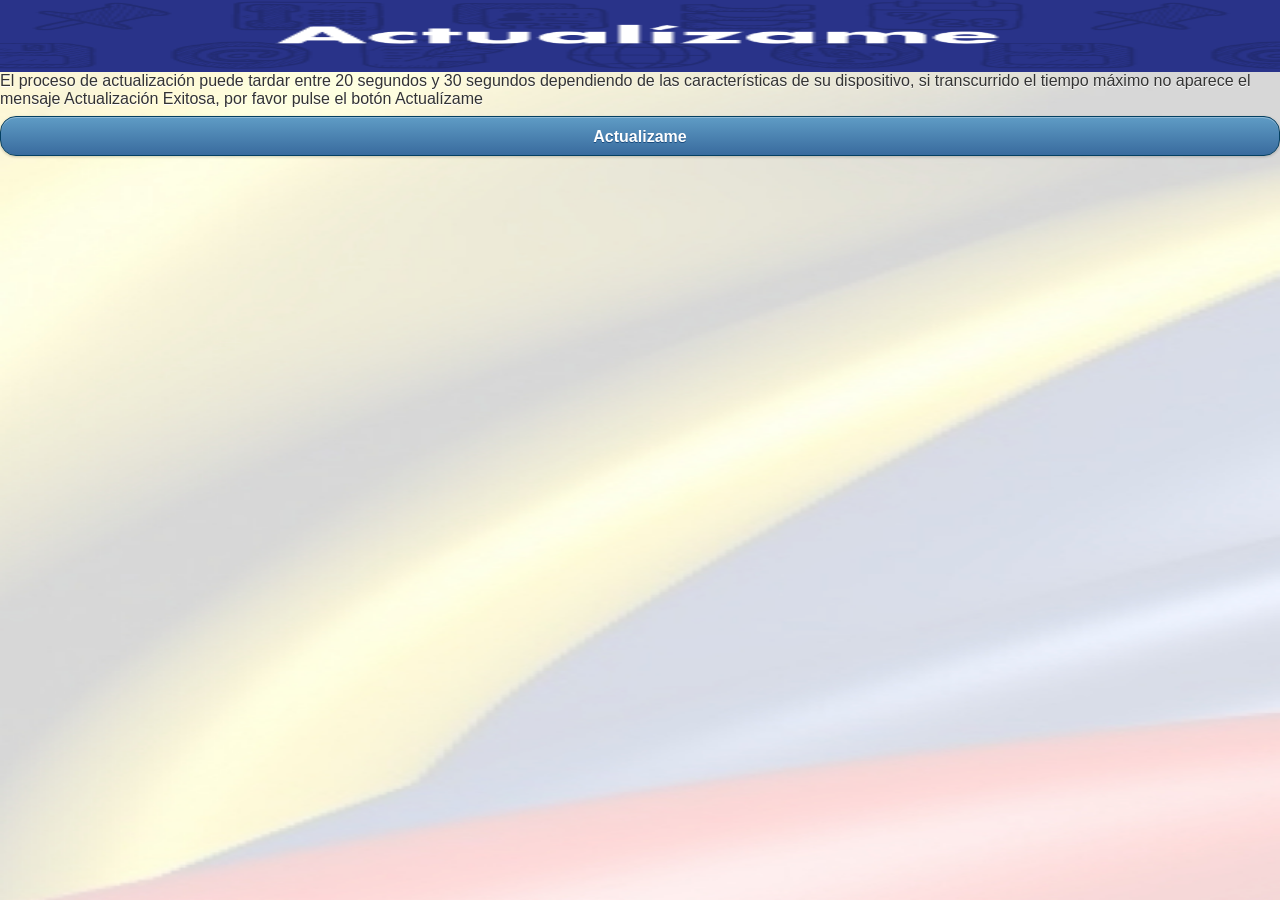
<file: www/actualizame.html>
﻿<html class="no-js ui-mobile-rendering" lang="es">
<head>
    <title>Actualizame</title>

      <meta name="viewport" content="width=device-width, initial-scale=1">

      <script src="js/libs/require.js" data-main="js/mobile"></script>
	  
        <link rel="stylesheet" href="css/zebra_dialog.css" type="text/css">
       <link rel="stylesheet" href="css/jquery.mobile-1.3.1.min.css" />

        <script type="text/javascript" src="js/jquery-1.9.1.js"></script>
        <script type="text/javascript" src="js/zebra_dialog.js"></script>

		<script type="text/javascript" src="http://www.google.com/jsapi"></script>

    <script type="text/javascript">
		
/*Definición Variables Globales*/
var url = "";	
var url2 = "";	
var html="";
var db2;
var actualiza; 
/*Fin definición Variables Globales*/

function inicializa_feed()
{
//alert("Entra a inicializa_feed");
db2 = openDatabase("ejemplo3.db3", "1.0", "Ministerio de Justicia", 500000);

db2.transaction(function(tx2) {
            	 tx2.executeSql("SELECT valor_parametro FROM parametro where codigo_tparametro = 4", [],
                 function(tx2, result2)
				 {
                  for(var s=0; s < result2.rows.length; s++) 
				  {
				   if (s == 0) actualiza = result2.rows.item(s)['valor_parametro'];	
				   else actualiza += ";"+result2.rows.item(s)['valor_parametro'];	
				   if (s == (result2.rows.length-1)) 
				   obtener_url();
				  }
				 }); 


            });	
}

function obtener_url()
{
 texto = actualiza.split(String.fromCharCode(59));
 for(var s=0; s < texto.length; s++) 
 switch(s)
 {
  case 0: url = texto[s];
  break;
  case 1: url2 = texto[s];
  break;
 }		
// alert("url: "+url); 
// alert("url2: "+url2); 
}

	
    function elimina_espacio(info)
	{
			 for (var k = 0; k < info.length; k++) 
			 {
              var caracter = info.charAt(k);
             if( caracter != String.fromCharCode(32)) 
			 {
              campo = info.substring(k,info.length);
			  k = info.length;
             } 
            }
	 return campo;
	}

function carga_informacion(db,result,objeto,fin)
{
          var container = objeto;
		  id_registro = 1;
		  id_palabra = 1;
		  for (var i = 0; i < result.feed.entries.length; i++) 
		  {
			if (id_registro == 1) html = "";
		    j = i + 1;
            var entry = result.feed.entries[i];

			valor = entry.content.split(String.fromCharCode(10));
			if (valor.length == 17) ini = 4;
			else ini = 3;
			
			
			for (var j = ini; j< valor.length; j++) 
			{
			 valor[j] = elimina_espacio(valor[j]);			
		 	 if (j == 7) palabra_clave =  valor[j].split(String.fromCharCode(59));
		    }
			
			if ((valor.length == 11) && (id_registro == 1)) ejecuta_sentencia(db,"Delete from informacion_programa",0,0,0);			
			if ((valor.length == 17) && (id_registro == 1)) ejecuta_sentencia(db,"Delete from ubicacion_programa",0,0,0);			
			
			if (valor.length == 17)
			 var sql = "Insert into ubicacion_programa values ("+id_registro+",'"+valor[4]+"','"+valor[5]+"','"+valor[6]+"','"+valor[7]+"','"+valor[8]+"','"+valor[9]+"','"+valor[10]+"','"+valor[11]+"','"+valor[12]+"','"+valor[13]+"','"+valor[14]+"','"+valor[15]+"');";
			else
			 var sql = "Insert into informacion_programa values ("+id_registro+",'"+valor[3]+"','"+valor[4]+"','"+valor[5]+"','"+valor[6]+"','"+valor[8]+"','"+valor[9]+"');";
			
			ejecuta_sentencia(db,sql,id_registro,result.feed.entries.length,fin);
			
			html+='<li>';
			html+='<pre>'+sql+'</pre>';
			if (valor.length == 11)
			for (var j = 0; j< palabra_clave.length; j++) 
			{
			 palabra_clave[j] = elimina_espacio(palabra_clave[j]);
			 var sql2 = "Insert into palabra_clave values ("+id_palabra+",'"+palabra_clave[j]+"',"+id_registro+");";
			 
			 if (id_palabra == 1) ejecuta_sentencia(db,"Delete from palabra_clave",0,0,0);			

			 ejecuta_sentencia(db,sql2,0,0,0);
			 
			 id_palabra++;
			 html+='<pre>'+sql2+'</pre>';
			}
			html+='</p>';
			html+='</li>';
//			alert(valor[4]);
			id_registro++;

          }
		  html+="<ul>";
//		  container.innerHTML=html;

}	
	
    function actualiza_informacion_ubicacion() 
	{
     var db;
	 db = openDatabase("ejemplo3.db3", "1.0", "Ministerio de Justicia", 500000);
     var feed = new google.feeds.Feed(url2);
     feed.setNumEntries(1000000);
     feed.load(function(result) {
        if (!result.error) {
//			alert("Entra a actualiza_informacion_ubicacion");
			carga_informacion(db,result,document.getElementById("feed2"),0);						
        }
      });
    }

    function actualiza_informacion_programa() 
	{
     var db;
	 db = openDatabase("ejemplo3.db3", "1.0", "Ministerio de Justicia", 500000);
     var feed = new google.feeds.Feed(url);
     feed.setNumEntries(1000000);
     feed.load(function(result) {
        if (!result.error) {
//			alert("Entra a actualiza_informacion_programa");
			carga_informacion(db,result,document.getElementById("feed"),1);						
        }
      });
    }

	
function ejecuta_sentencia(db,sql,registro,total_registro,fin)
{
        db.transaction( function(tx) {
            tx.executeSql(sql, [],
                function(tx, result){
				  if ((fin == 1) && (registro == total_registro))
				  {
				   setTimeout(function(){
				   $.Zebra_Dialog('<strong>Actualización Exitosa', {            
				    'onClose':  function(caption) 
				    {
				     window.history.back();
				    }
				    });			 
				   },5000);
				  }
                });
        });

}	
    </script>
		
    </head>

    <body>

  <body>
  <div id="categories" data-role="page" data-title="Actualizame" style="background-image: url('images/fondo_2.jpg'); background-repeat:no-repeat; background-size:100% 100%; background-position: absolute">
<div height=200px style="background-image: url('images/cabecera6.png'); background-repeat:no-repeat; background-size:100% 100%; background-position: absolute">
<br><br><br><br>
</div>
    <div> El proceso de actualización puede tardar entre 20 segundos y 30 segundos dependiendo de las características de su dispositivo, si transcurrido el tiempo máximo no aparece el mensaje Actualización Exitosa, por favor pulse el botón Actualízame </div>
    <input type="button" data-theme="b" value="Actualizame" onclick="location.reload();">
    <div id="feed" align="center"></div>
    <div id="feed2" align="center"></div>
	<script> 
	 inicializa_feed();

	 google.load("feeds", "1");

	 google.setOnLoadCallback(actualiza_informacion_ubicacion);
	 google.setOnLoadCallback(actualiza_informacion_programa);	 
	</script>	
	
    </body>

</html>
</file>
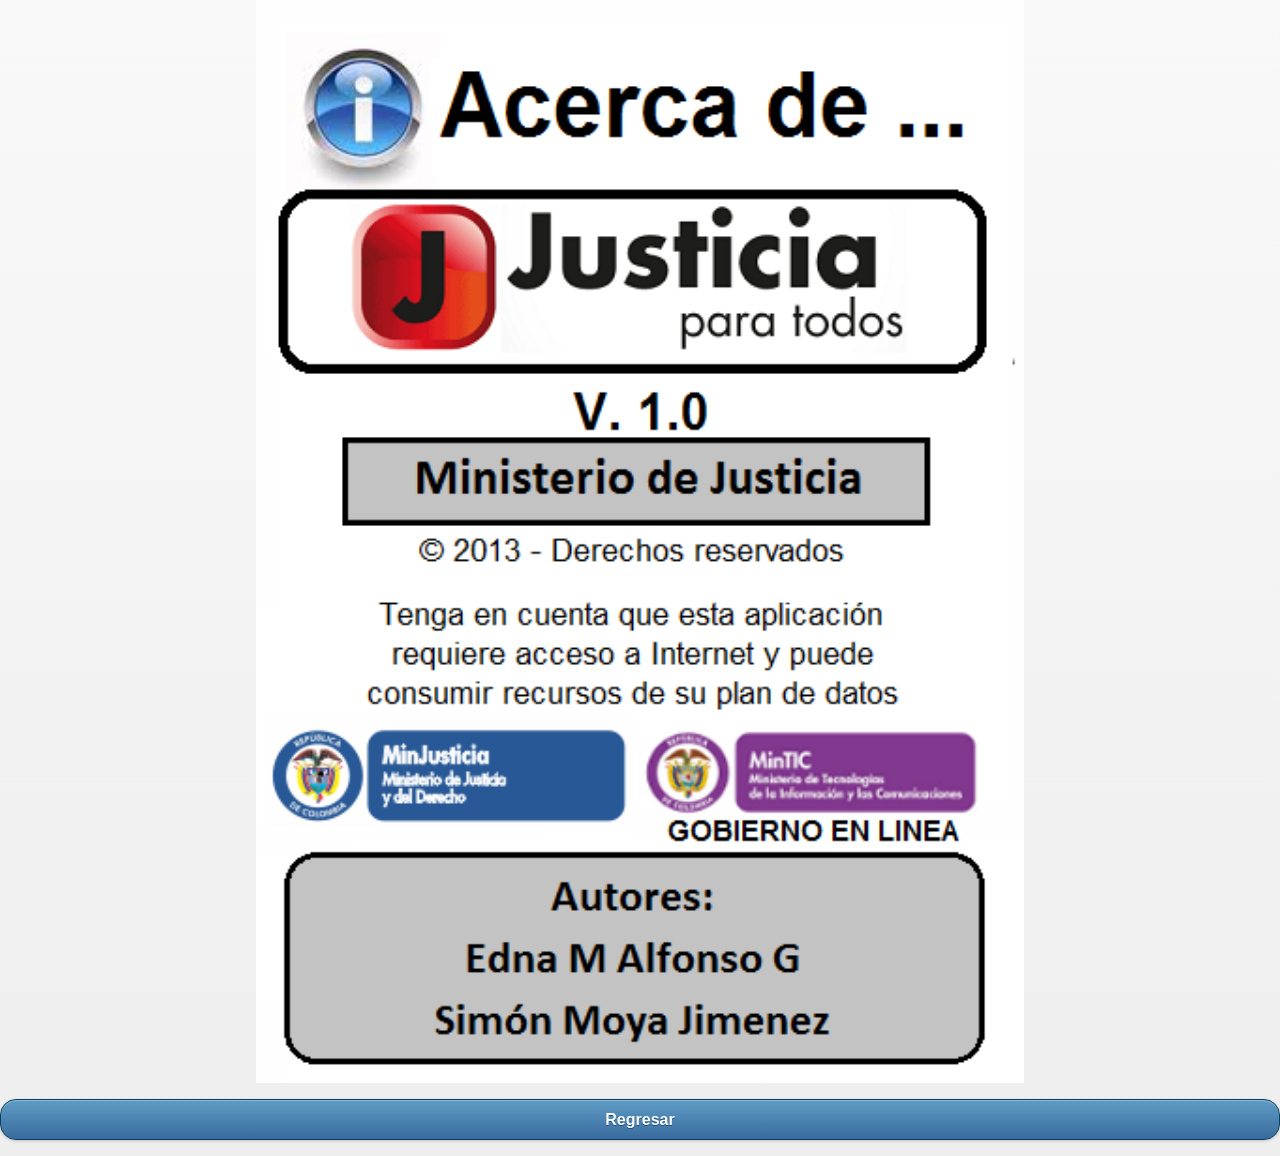
<file: www/creditos.html>
﻿<html class="no-js ui-mobile-rendering" lang="es">
<head>
      <title>Créditos</title>

      <meta name="viewport" content="width=device-width, initial-scale=1">
	  <script src="js/jquery-1.9.1.min.js"></script>

      <link rel="stylesheet" href="css/jquery.mobile-1.3.1.min.css" />
      <script src="js/libs/require.js" data-main="js/mobile"></script>
	  
<script>

function updateBackground() {
screenWidth = $(window).width();
screenHeight = $(window).height();
var bg = jQuery("#bg");
 
// Proporcion horizontal/vertical. En este caso la imagen es cuadrada
ratio = 1;
 
if (screenWidth/screenHeight > ratio) {
$(bg).height("95%");
$(bg).width("60%");
} else {
$(bg).width("100%");
$(bg).height("90%");
}
 
// Si a la imagen le sobra anchura, la centramos a mano
if ($(bg).width() > 0) {
$(bg).css('left', (screenWidth - $(bg).width()) / 2);
}
}
$(document).ready(function() {
// Actualizamos el fondo al cargar la pagina
updateBackground();
$(window).bind("resize", function() {
// Y tambien cada vez que se redimensione el navegador
updateBackground();
});
});

  var ventana_alto = $(window).height();
  var ventana_alto2 = $(window).height();
  if (ventana_alto2 <= 302) 
  {
   var ventana_alto = 303;
   ventana_alto2 = 353;
  } 
  var ventana_medio = ventana_alto2/2;
  
 if ($(window).width() < 300)
   factor = 20;
 else factor = 0;
	
</script>		
    </head>
	
<body>
<center><div id="container" style="width: 100%; height: 90%; margin: auto auto">
<img src="images/creditos.png" alt="Fondo" id="bg">
<p><a href="index.html" data-direction="reverse" data-role="button" data-theme="b">Regresar</a></p>
</div></center>
		
    </body>
</html>
</file>
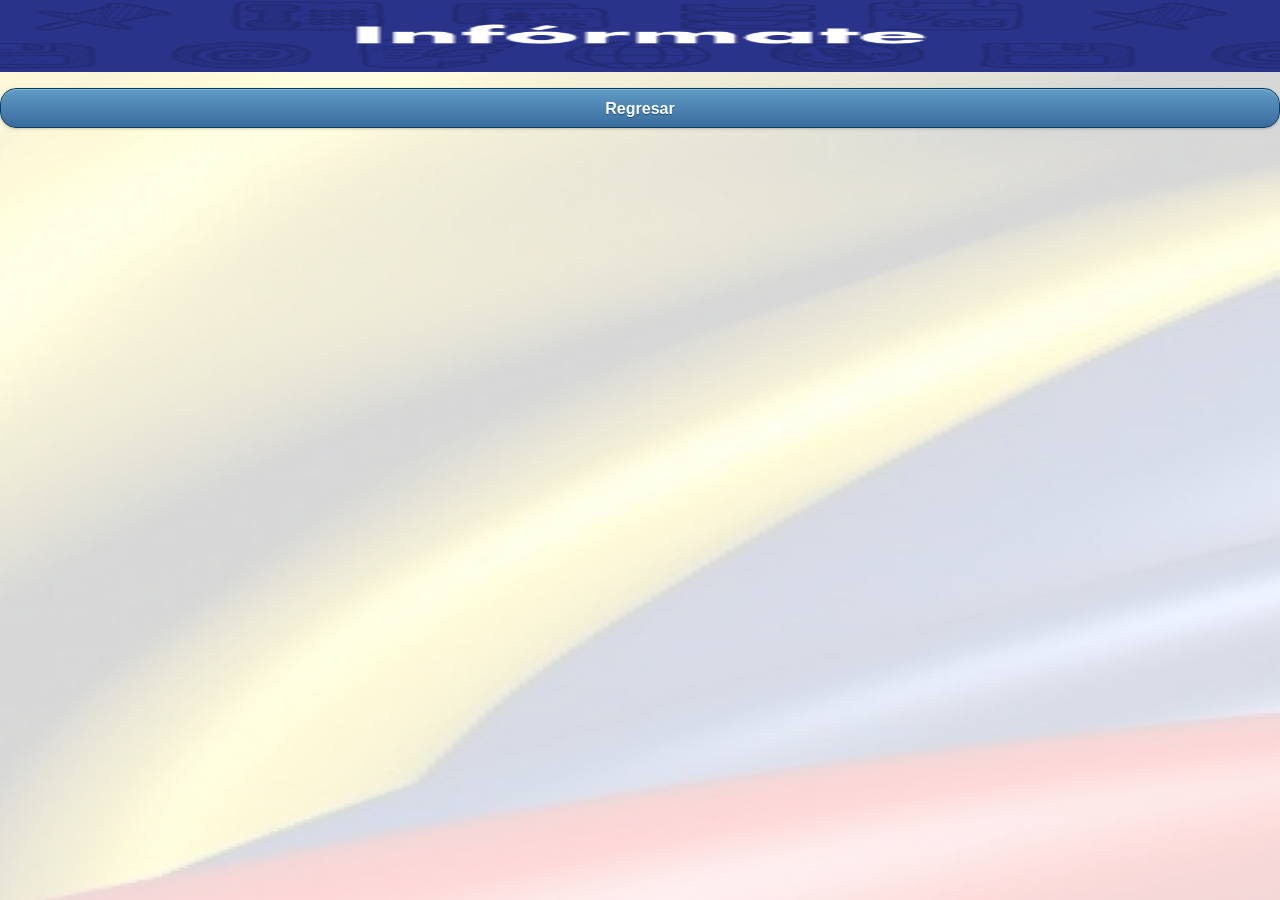
<file: www/informate.html>
﻿<html class="no-js ui-mobile-rendering" lang="es">
 <head>
      <title>Infórmate</title>

      <meta http-equiv="Content-Type" name="viewport" content="width=device-width; initial-scale=1; charset=UTF-8">
	  <script src="js/jquery-1.9.1.min.js"></script>

	<script>var array_youtube = new Array();</script>

	  
 <script type='text/javascript'> 
  
 function mostrarYoutube(search_input,id)
 {
  var nombre = 'result'+id;
   if ((array_youtube[id] == 1) || (typeof array_youtube[id] == "undefined"))
   {
    array_youtube[id] = 0;
    youtube(search_input,nombre);
   } 
 }
  
  
  function youtube(search_input,componente) { 
    var keyword= encodeURIComponent(search_input); 
    var yt_url='http://gdata.youtube.com/feeds/api/videos?q='+keyword+'&format=5&max-results=1&v=2&alt=jsonc';  
    $.ajax({ 
      type: "GET", 
      url: yt_url, 
      dataType:"jsonp", 
      success: function(response){ 
        if(response.data.items){
          $.each(response.data.items, function(i,data){ 
            var video_id=data.id; 
            var video_title=data.title; 
            var video_viewCount=data.viewCount; 
            var video_frame="<iframe width=350 height=200 src='http://www.youtube.com/embed/"+video_id+"?rel=0' frameborder=0 allowfullscreen></iframe>"; 
            final= "<div align=center><div class=redondeo>"+video_frame+"</div></div>"; 
			var capa = document.getElementById(componente);
			var video = document.createElement("div");
			video.innerHTML = final;
			capa.appendChild(video);
          }); 
        } else { 
          $("#result").html("<div id='no'>No se encontraron videos disponibles</div>"); 
        } 
      } 
    }); 
  }; 
 

</script>

      <link rel="stylesheet" href="css/jquery.mobile-1.3.1.min.css" />
      <script src="js/libs/require.js" data-main="js/mobile"></script>
 <style>
.redondeo{
	border-radius:7px;
	-moz-border-radius:7px; //Firefox
	-webkit-border-radius:7px; //Safari y navegadores que usen WebKit	
	box-shadow: 1px 1px 2px rgba(0,0,0,.5);
	-webkit-box-shadow: 1px 1px 2px rgba(0,0,0,.5);
	-moz-box-shadow: 1px 1px 2px rgba(0,0,0,.5);
	text-shadow: #fff 0px 1px 1px;
	background: -webkit-gradient(linear, left top, left bottom, from(#D7E9F3), to(#ffffff));
	background: -moz-linear-gradient(top,  #D7E9F3,  #ffffff);
	filter:  progid:DXImageTransform.Microsoft.gradient(startColorstr='#D7E9F3', endColorstr='#ffffff');
	width:370px;
	height:220px;
	margin-right: auto;
	margin-left: auto;
    text-align: center;	
    text-top: center;	
	display:table-cell;
	vertical-align:middle;
	}


 </style>
</head>
<body>
<div id="categories" data-role="page" data-title="Infórmate" style="background-image: url('images/fondo_2.jpg'); background-repeat:no-repeat; background-size:100% 100%; background-position: absolute">
<div height=200px style="background-image: url('images/cabecera2.png'); background-repeat:no-repeat; background-size:100% 100%; background-position: absolute">
<br><br><br><br>
</div>
<div id="principal" data-theme="c" data-content-theme="d">
<script>

 var db;
 db = openDatabase("ejemplo3.db3", "1.0", "Ministerio de Justicia", 500000);
 db.transaction(function(tx) 
				{
            	 tx.executeSql("SELECT convencion_parametro, valor_parametro FROM parametro where codigo_tparametro = 3", [],
                 function(tx, result)
				 {
				  var j;
                  for(var i=0; i < result.rows.length; i++) 
				  {
				   j = i + 1;
				   var capa = document.getElementById('principal');
				   var video = document.createElement("div");
				   final = final = " <h3 align=center>"+result.rows.item(i)['convencion_parametro']+"</h3>";
				   final = final + " <div id='result"+j+"'></div> ";
				   video.innerHTML = final;
				   capa.appendChild(video);
				   mostrarYoutube(result.rows.item(i)['valor_parametro'],j);
                  }
                 });
		        });
</script>	
		
</div>	


<p><a href="index.html" data-direction="reverse" data-role="button" data-theme="b">Regresar</a></p>
	
</body>
</html>
</file>
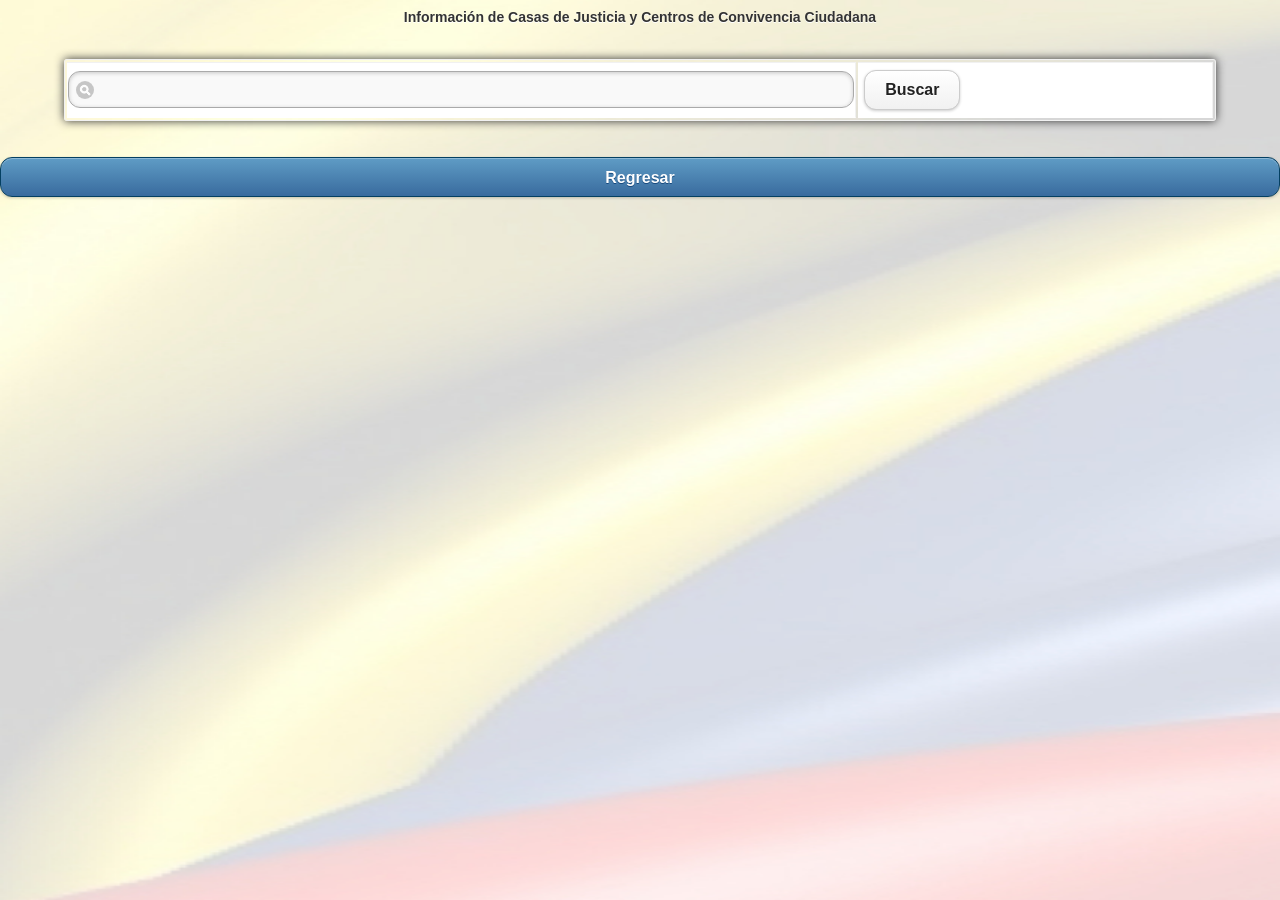
<file: www/offline.html>
﻿<html class="no-js ui-mobile-rendering" lang="es">
 <head>
      <title>Búsqueda de Casas de Justicia y Centros de Convivencia Ciudadana</title>
    <meta name="viewport" content="width=device-width, initial-scale=1">

      <meta http-equiv="Content-Type" name="viewport" content="width=device-width; initial-scale=1; charset=UTF-8">
		
		<script type="text/javascript" src="js/jquery-1.9.1.min.js"></script>
		<script type="text/javascript" src="js/offline.js"></script>
		
<script>
 function construye_tabla()
 {
  var db;
  var html="";
  var container = document.getElementById("tabla")
  html += "<table border=1 id='tblTabla' align=center><thead><tr><th>Programa</th><th>Ubicación</th>";
  html += "<th>Teléfono</th><th>E-mail</th></tr></thead><tbody>";
  db = openDatabase("ejemplo3.db3", "1.0", "Ministerio de Justicia", 500000);

        db.transaction( function(tx) {
            tx.executeSql("SELECT tipo_programa, departamento, codigo_dane_municipio, nombre_lugar, direccion_lugar, barrio_lugar, telefono_lugar, email FROM ubicacion_programa order by tipo_programa, departamento, codigo_dane_municipio", [],
                function(tx, result){
                    for(var i=0; i < result.rows.length; i++) 
					{
					 var propiedad="";
					 var ubicacion="";
					 if ((result.rows.item(i)['direccion_lugar'].length > 20) && (result.rows.item(i)['direccion_lugar'].length < 25)) propiedad = 'NOWRAP';
					 if (result.rows.item(i)['departamento'] == result.rows.item(i)['codigo_dane_municipio']) ubicacion = result.rows.item(i)['codigo_dane_municipio'];
					 else ubicacion = result.rows.item(i)['departamento']+" - "+result.rows.item(i)['codigo_dane_municipio']
					 html += "<tr><td>"+result.rows.item(i)['tipo_programa']+"</td><td "+propiedad+"><strong>";
					 html += ubicacion+"</strong><br>"+result.rows.item(i)['direccion_lugar']+' <br> '+result.rows.item(i)['barrio_lugar'];
					 html += "</td><td>"+result.rows.item(i)['telefono_lugar']+"</td><td>"+result.rows.item(i)['email']+"</td></tr>";
                    }
		html += "</tbody><tfoot width='100%'><tr><td colspan='4'>Resultados de la Búsqueda</td></tr></tfoot></table>";
  		container.innerHTML=html;
 
                });
        });  

 }
 
</script>		
		<link rel="stylesheet" type="text/css" href="css/style_offline.css">
      <link rel="stylesheet" href="css/jquery.mobile-1.3.1.min.css" />
      <script src="js/libs/require.js" data-main="js/mobile"></script>
	</head>
	<body>
<div id="categories" data-role="page" data-title="Búsqueda de Información" style="background-image: url('images/fondo_2.jpg'); background-repeat:no-repeat; background-size:100% 100%; background-position: absolute">
	
		<div id="divContenedor">
			<div id="divInfo">
				<h1>
					Información de Casas de Justicia y Centros de Convivencia Ciudadana
				</h1>
			</div>
				<br>
			<div id="divTabla" align=center>			
				<table border=0 align=center><tr><td><input type="search" id="busqueda" data-inline="true"/></td><td>
				<input type="submit" value="Buscar" data-inline="true" OnClick="javascript:busca_tabla($(tblTabla),document.getElementById('busqueda').value);"/>
				</td></tr></table>
				<br>
				<div id="tabla">
				</div>
				<script> construye_tabla();</script>
			</div>
		</div>
	 <p><a href="orientate.html" data-direction="reverse" data-role="button" data-theme="b">Regresar</a></p>
	</div>


	</body>
</html>
</file>
<file: www/css/zebra_dialog.css>
.ZebraDialog *,
.ZebraDialog *:after,
.ZebraDialog *:before  { -moz-box-sizing: content-box !important; -webkit-box-sizing: content-box !important; box-sizing: content-box !important }

.ZebraDialog {
    width: 350px;
    z-index: 1001;
}

.ZebraDialog,
.ZebraDialog .ZebraDialog_Title,
.ZebraDialog .ZebraDialog_Body,
.ZebraDialog .ZebraDialog_Buttons a {
    margin: 0;
    padding: 0;
    font-family: Helvetica, Tahoma, Arial, sans-serif;
    font-size: 14px;
    text-align: left;
}

.ZebraDialog .ZebraDialog_Title,
.ZebraDialog .ZebraDialog_BodyOuter,
.ZebraDialog .ZebraDialog_ButtonsOuter {
    border-color: #13252F;
    border-width: 7px;
}

.ZebraDialog .ZebraDialog_Title {
    font-size: 16px;
    font-weight: bold;
    color: #F6F5F5;
    text-shadow: 0 -1px 0 rgba(0, 0, 0, 0.25);
    background: #444444;
    padding: 12px 15px;
    line-height: 1;
    vertical-align: middle;
}

/*  set background color here and not on ZebraDialog_Body, or you'll eventually run into problems with rounded corners
    when using smaller widths for border! */
.ZebraDialog .ZebraDialog_BodyOuter {
    background: #E7EDEF;
}

.ZebraDialog .ZebraDialog_Body {
    color: #44484A;
    padding: 20px;
    border-top-color: #000;
    border-bottom-color: #FFF;
}

.ZebraDialog .ZebraDialog_ButtonsOuter {
    background: #E7EDEF;
    padding: 10px 5px 10px 10px;
}

.ZebraDialog .ZebraDialog_Buttons:before,
.ZebraDialog .ZebraDialog_Buttons:after     { content: "\0020"; display: block; height: 0; visibility: hidden; font-size: 0 }
.ZebraDialog .ZebraDialog_Buttons:after     { clear: both }
.ZebraDialog .ZebraDialog_Buttons           { *zoom: 1 } /* for IE only */

.ZebraDialog .ZebraDialog_Buttons a {
    font-weight: bold;
    color: #FFF;
    text-shadow: 1px 0px 2px #222;
    padding: 10px 15px;
}

.ZebraDialog .ZebraDialog_Buttons a:hover {
    background: #224467;
    color: #FFF
}

.ZebraDialog a.ZebraDialog_Close {
    position: absolute;
    right: 6px;
    top: 0px;
    text-decoration: none;
    font-family: arial, sans-serif;
    font-weight: bold;
    font-size: 21px;
    color: #666
}

.ZebraDialog a.ZebraDialog_Close:hover {
}

.ZebraDialog .ZebraDialog_Title a.ZebraDialog_Close {
    color: #E7EDEF;
}

.ZebraDialog .ZebraDialog_Title a.ZebraDialog_Close:hover {
}

.ZebraDialogOverlay {
    background: #666;
    z-index: 1000;
    width: 100%;
    height: 100%;
}

/* = YOU SHOULD NOT CHANGE ANYTHING FROM THIS POINT ON
---------------------------------------------------------------------------------------------------------------------*/
.ZebraDialog {
    -webkit-border-radius: 10px;
    -moz-border-radius: 10px;
    border-radius: 10px;
}

.ZebraDialog .ZebraDialog_Title {
    border-left-style: solid;
    border-top-style: solid;
    border-right-style: solid;
    -webkit-border-radius: 10px 10px 0 0;
    -moz-border-radius: 10px 10px 0 0;
    border-radius: 10px 10px 0 0;
}

.ZebraDialog .ZebraDialog_BodyOuter {
    border-left-style: solid;
    border-right-style: solid;
}

.ZebraDialog .ZebraDialog_NoTitle {
    border-top-style: solid;
    -webkit-border-top-left-radius: 10px;
    -moz-border-top-left-radius: 10px;
    border-top-left-radius: 10px;
    -webkit-border-top-right-radius: 10px;
    -moz-border-top-right-radius: 10px;
    border-top-right-radius: 10px;
}

.ZebraDialog .ZebraDialog_NoButtons {
    border-bottom-style: solid;
    -webkit-border-bottom-left-radius: 10px;
    -moz-border-bottom-left-radius: 10px;
    border-bottom-left-radius: 10px;
    -webkit-border-bottom-right-radius: 10px;
    -moz-border-bottom-right-radius: 10px;
    border-bottom-right-radius: 10px;
}

.ZebraDialog .ZebraDialog_Body {
    border-top-width: 1px;
    border-top-style: solid;
    border-bottom-width: 2px;
    border-bottom-style: groove;
    overflow: auto;
}

.ZebraDialog .ZebraDialog_NoTitle .ZebraDialog_Body {
    border-top: none;
}

.ZebraDialog .ZebraDialog_NoButtons .ZebraDialog_Body {
    border-bottom: none;
}

.ZebraDialog .ZebraDialog_Icon {
    background-repeat: no-repeat;
    background-position: 20px 20px;
    padding-left: 88px;
    min-height: 48px;
    _height: 85px;
}

.ZebraDialog .ZebraDialog_Confirmation  { background-image: url('confirmation.png') }
.ZebraDialog .ZebraDialog_Error         { background-image: url('error.png') }
.ZebraDialog .ZebraDialog_Information   { background-image: url('information.png') }
.ZebraDialog .ZebraDialog_Question      { background-image: url('question.png') }
.ZebraDialog .ZebraDialog_Warning       { background-image: url('warning.png') }

.ZebraDialog .ZebraDialog_ButtonsOuter {
    border-left-style: solid;
    border-right-style: solid;
    border-bottom-style: solid;
    -webkit-border-radius: 0 0 10px 10px;
    -moz-border-radius: 0 0 10px 10px;
    border-radius: 0 0 10px 10px;
}

.ZebraDialog .ZebraDialog_Buttons a {
    white-space: nowrap;
    text-align: center;
    text-decoration: none;
    text-shadow: 0 -1px 0 rgba(0, 0, 0, 0.25);
    display: inline-block;
    margin-right: 5px;
    min-width: 60px;
    float: right;
    _width: 60px;
    -webkit-border-radius: 6px;
    -moz-border-radius: 6px;
    border-radius: 6px;

    /* taken from Twitter Bootstrap */
    background-color: #006DCC;
    *background-color: #0044CC;
    background-image: -moz-linear-gradient(top, #0088CC, #0044CC);
    background-image: -webkit-gradient(linear, 0 0, 0 100%, from(#0088CC), to(#0044CC));
    background-image: -webkit-linear-gradient(top, #0088CC, #0044CC);
    background-image: -o-linear-gradient(top, #0088CC, #0044CC);
    background-image: linear-gradient(to bottom, #0088CC, #0044CC);
    background-repeat: repeat-x;
    border-color: #0044CC #0044CC #002A80;
    border-color: rgba(0, 0, 0, 0.1) rgba(0, 0, 0, 0.1) rgba(0, 0, 0, 0.25);
    filter: progid:DXImageTransform.Microsoft.gradient(startColorstr='#FF0088CC', endColorstr='#FF0044CC', GradientType=0);
    filter: progid:DXImageTransform.Microsoft.gradient(enabled=false);
}

.ZebraDialog .ZebraDialog_Buttons_Centered .ZebraDialog_Buttons {
    display: table;
    margin: 0 auto;
    text-align: center;
}

.ZebraDialog .ZebraDialog_Buttons_Centered a {
    zoom: 1;
    *display: inline;
}

.ZebraDialog .ZebraDialog_Preloader {
    height: 32px;
    background: url('preloader.gif') no-repeat center center;
}
</file>
<file: www/css/style_offline.css>
body{
	font: normal 12px Tahoma, Verdana, Arial, sans-serif;
	background: #fafafa;
}
h1{
	font-size: 14px;
}
a{
	color: #f00;
}

#divContenedor{
	width: 100%;
		align:center;
}
	#divInfo{
		text-align: center;
	}
	#divTabla{
		align:center;		
	}
		input[type="search"]{
			width: 80%;
		}
		table{
			border-radius: 3px;
			border: solid 1px #f1f1f1;
			box-shadow: 0 0 10px #333;
			margin: 10px;
			align:center;
			width:90%;
		    font-size: 12px;
		}
			table a{
				color: #fff;
			}
			table thead tr th,
			table tfoot tr td{
				background-color: #314456;			
				color: #fff;
				font-weight: bold;
				font-size: 12px;
				text-align: center;
			}
				table tbody tr td{
					transition: all 400ms ease-in;
						-webkit-transition: all 400ms ease-in;
						-moz-transition: all 400ms ease-in;
						-o-transition: all 400ms ease-in;
						-ms-transition: all 400ms ease-in;
					word-wrap: break-word;
					border: solid 0px #fff;
					border-bottom: solid 1px #fff;
					border-top: solid 1px #f1f1f1;
					border-right: solid 1px #f1f1f1;
				}
					table tbody tr:nth-child(odd){
						background-color: #fff;
					}
					table tbody tr:nth-child(even){
						background-color: #fafafa;
					}
						table tbody tr:hover td:nth-child(odd),
						table tbody tr:hover td:nth-child(even){
							background: #7290ae;
							color: #fff;
						}
</file>
